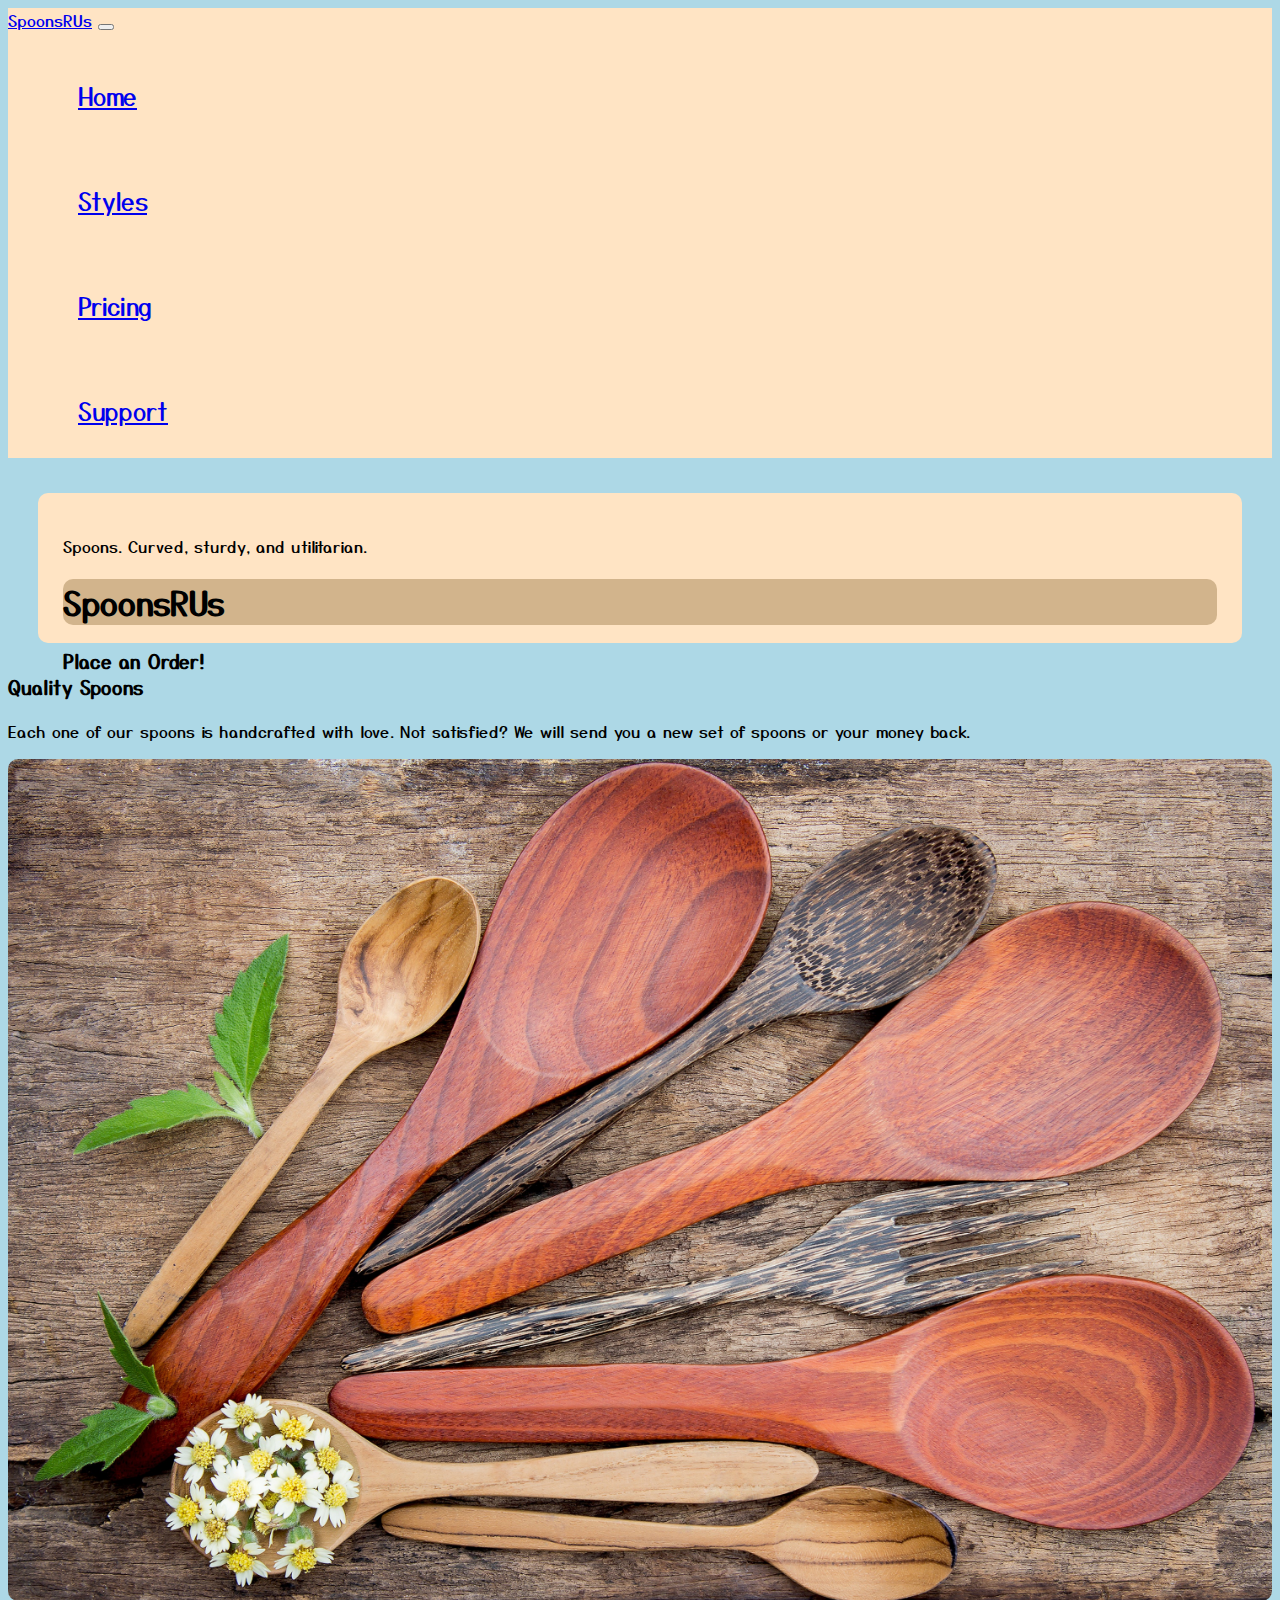
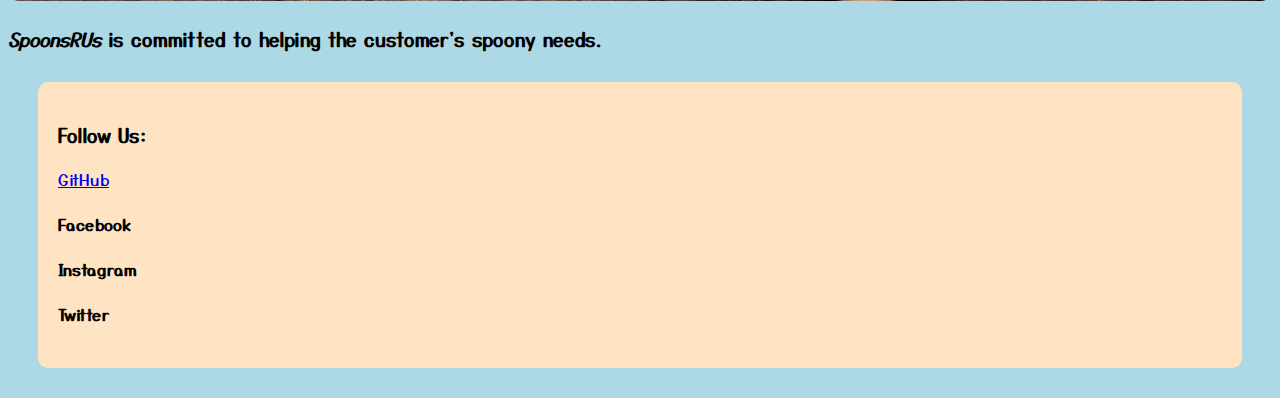
<file: index.html>
<!DOCTYPE html>
<html lang="en">
    <head>
        <meta charset="utf-8">
        <meta name="viewport" content="width=device-width, initial-scale=1">
        <title>SpoonsRUs</title>
        <link href="https://cdn.jsdelivr.net/npm/bootstrap@5.0.0-beta1/dist/css/bootstrap.min.css" rel="stylesheet"
            integrity="sha384-giJF6kkoqNQ00vy+HMDP7azOuL0xtbfIcaT9wjKHr8RbDVddVHyTfAAsrekwKmP1" crossorigin="anonymous">
        <link href="styles.css" rel="stylesheet">
        <link rel="preconnect" href="https://fonts.gstatic.com">
        <link href="https://fonts.googleapis.com/css2?family=Yusei+Magic&display=swap" rel="stylesheet">
    </head>

    <body>
        <nav class="navbar navbar-expand-lg navbar-light" style="background-color: bisque;">
            <div class="container-fluid">
                <a class="navbar-brand" href="/">SpoonsRUs</a>
                <button class="navbar-toggler" type="button" data-bs-toggle="collapse" data-bs-target="#navbarNav"
                    aria-controls="navbarNav" aria-expanded="false" aria-label="Toggle navigation">
                    <span class="navbar-toggler-icon"></span>
                </button>
                <div class="collapse navbar-collapse" id="navbarNav">
                    <ul class="navbar-nav">
                        <li class="nav-item">
                            <a class="nav-link active" aria-current="page" href="/">Home</a>
                        </li>
                        <li class="nav-item">
                            <a class="nav-link" href="styles.html">Styles</a>
                        </li>
                        <li class="nav-item">
                            <a class="nav-link" href="pricing.html">Pricing</a>
                        </li>
                        <li class="nav-item">
                            <a class="nav-link" href="support.html">Support</a>
                        </li>
                    </ul>
                </div>
            </div>
        </nav>

        <div class="headercontainer">
            <div class="header">
                <div class="row mx-auto text-center">
                    <div class="col-sm my-auto">
                        <p>Spoons. Curved, sturdy, and utilitarian.</p>
                    </div>
                    <div class="col-sm my-auto logo">
                        <h1>SpoonsRUs</h1>
                    </div>
                    <div class="col-sm my-auto">
                        <h3>Place an Order!</h3>
                    </div>
                </div>
            </div>
        </div>

        <div class="container">
            <div class="row">
                <div class="col-sm my-auto text-center">
                    <h3>Quality Spoons</h3>
                    <p>Each one of our spoons is handcrafted with love. 
                        Not satisfied? We will send you a new set of spoons or your money back.
                    </p>
                </div>
                <div class="col-sm my-auto">
                    <img src="/images/spoon1.jpg">
                </div>
                <div class="col-sm my-auto text-center">
                    <h3><em>SpoonsRUs</em> is committed to helping the customer's spoony needs.</h3>
                </div>
            </div>
        </div>

        <div class="footer text-center">
            <div class="row my-auto">
                <div class="col-sm my-auto text-right">
                    <h3>Follow Us: </h3>
                    <a href="https://github.com/erdbom/creative1.git">GitHub</a>
                </div>
                <div class="col-sm my-auto text-left">
                    <h4>Facebook</h4>
                    <h4>Instagram</h4>
                    <h4>Twitter</h4>
                </div>
            </div>
        </div>

        <script src="https://cdn.jsdelivr.net/npm/bootstrap@5.0.0-beta1/dist/js/bootstrap.bundle.min.js"
            integrity="sha384-ygbV9kiqUc6oa4msXn9868pTtWMgiQaeYH7/t7LECLbyPA2x65Kgf80OJFdroafW"
            crossorigin="anonymous"></script>
    </body>

</html>
</file>
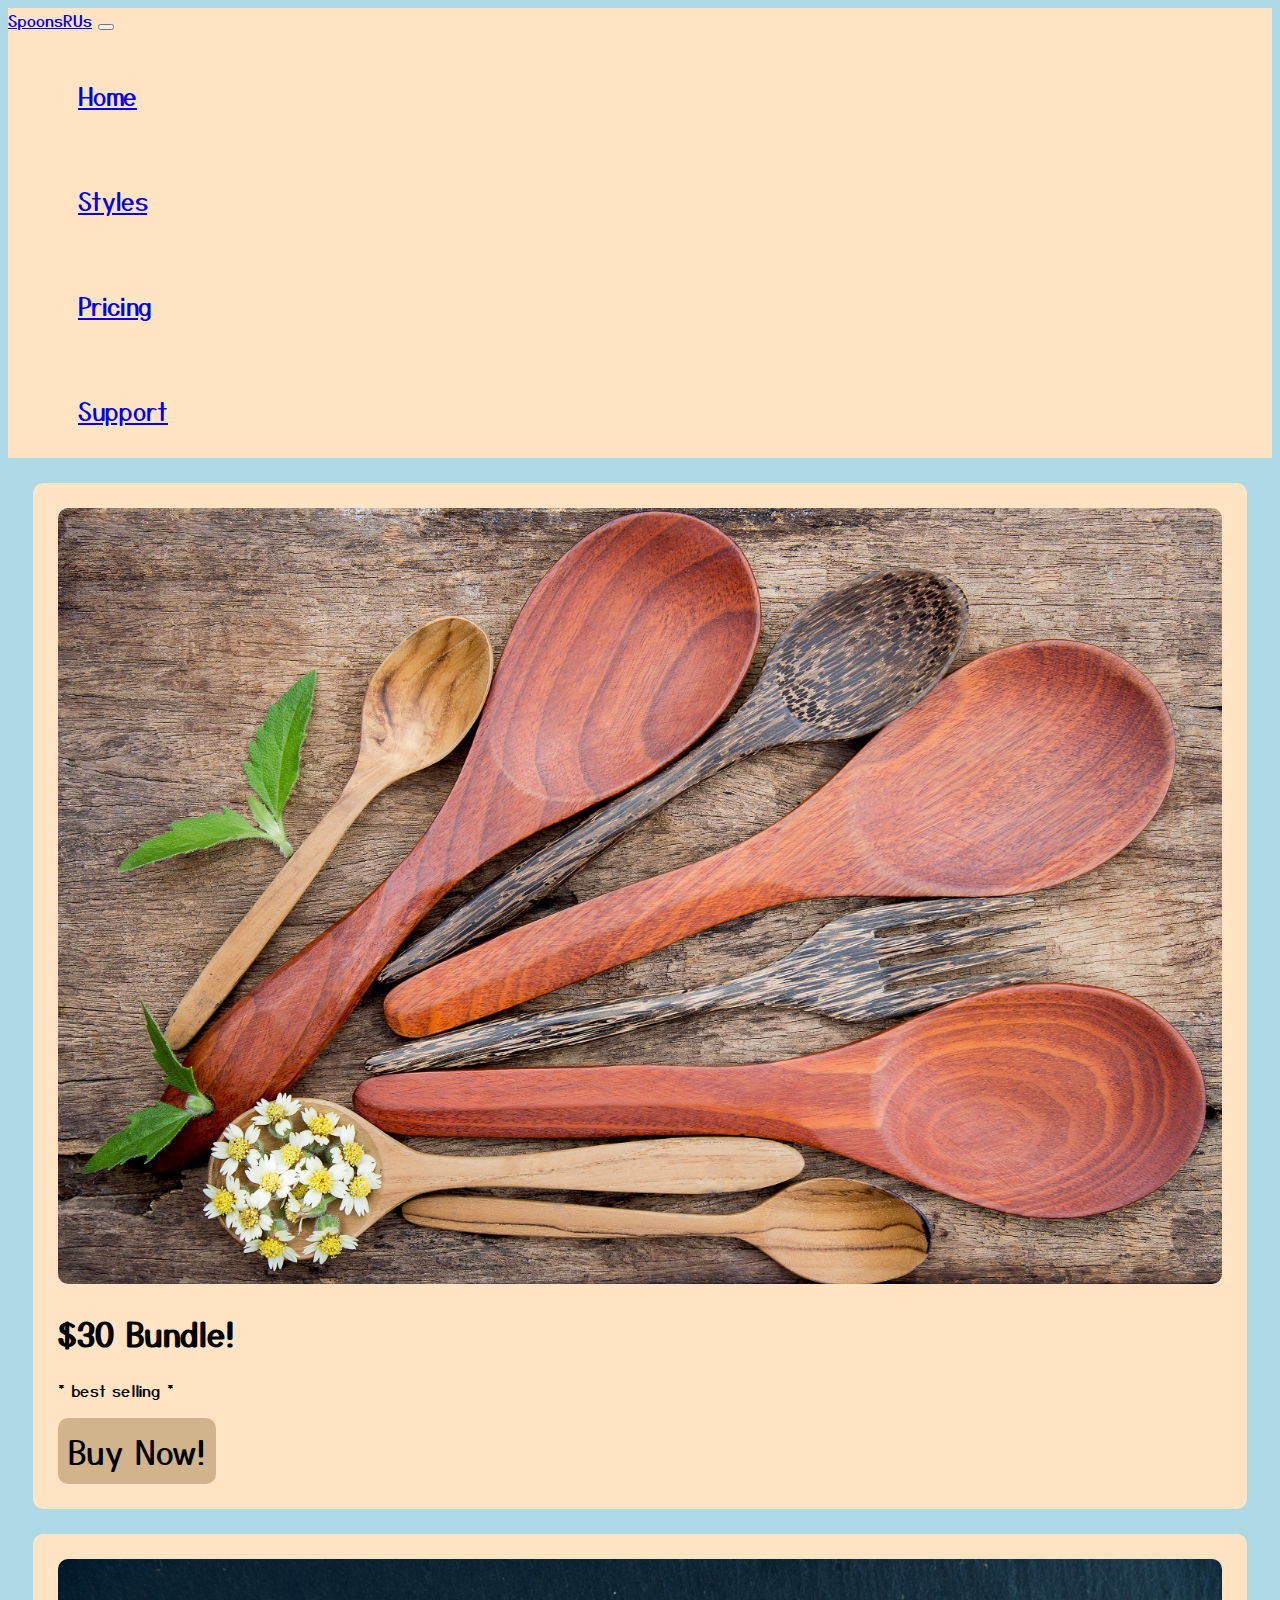
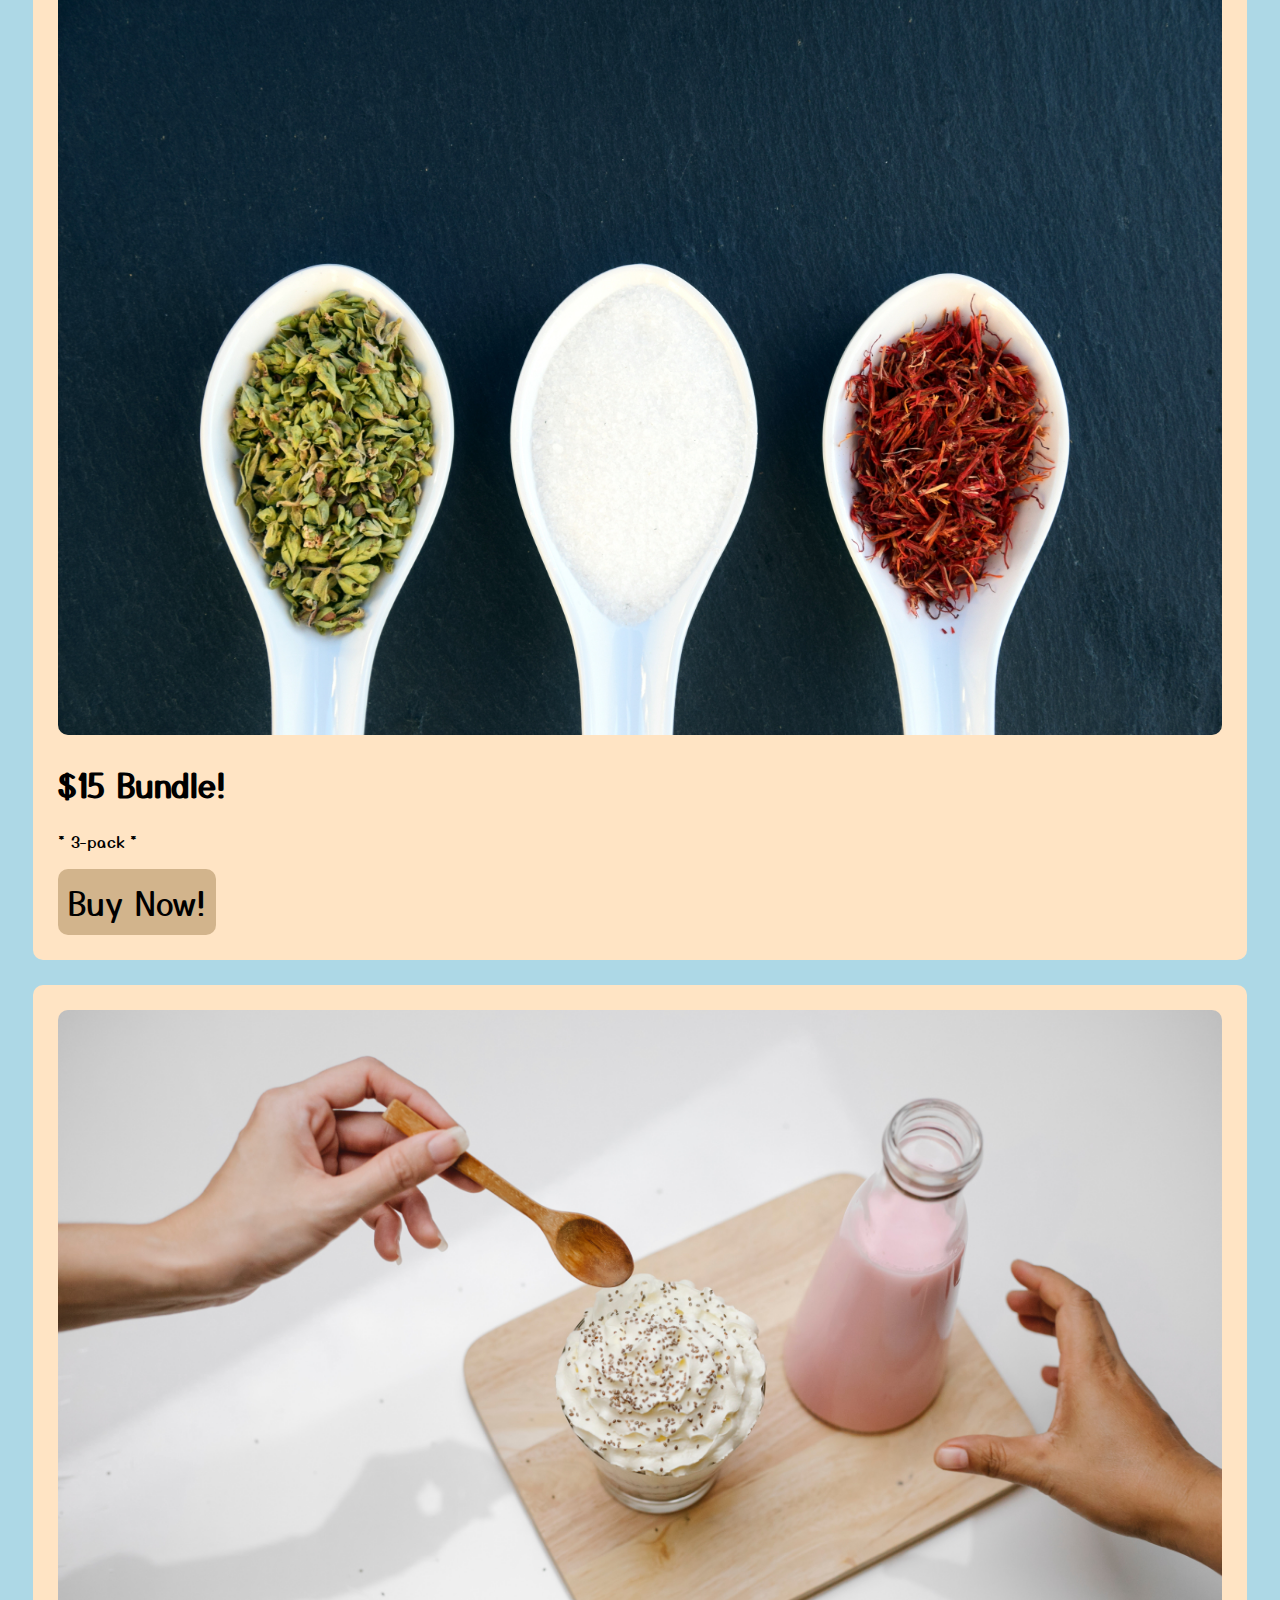
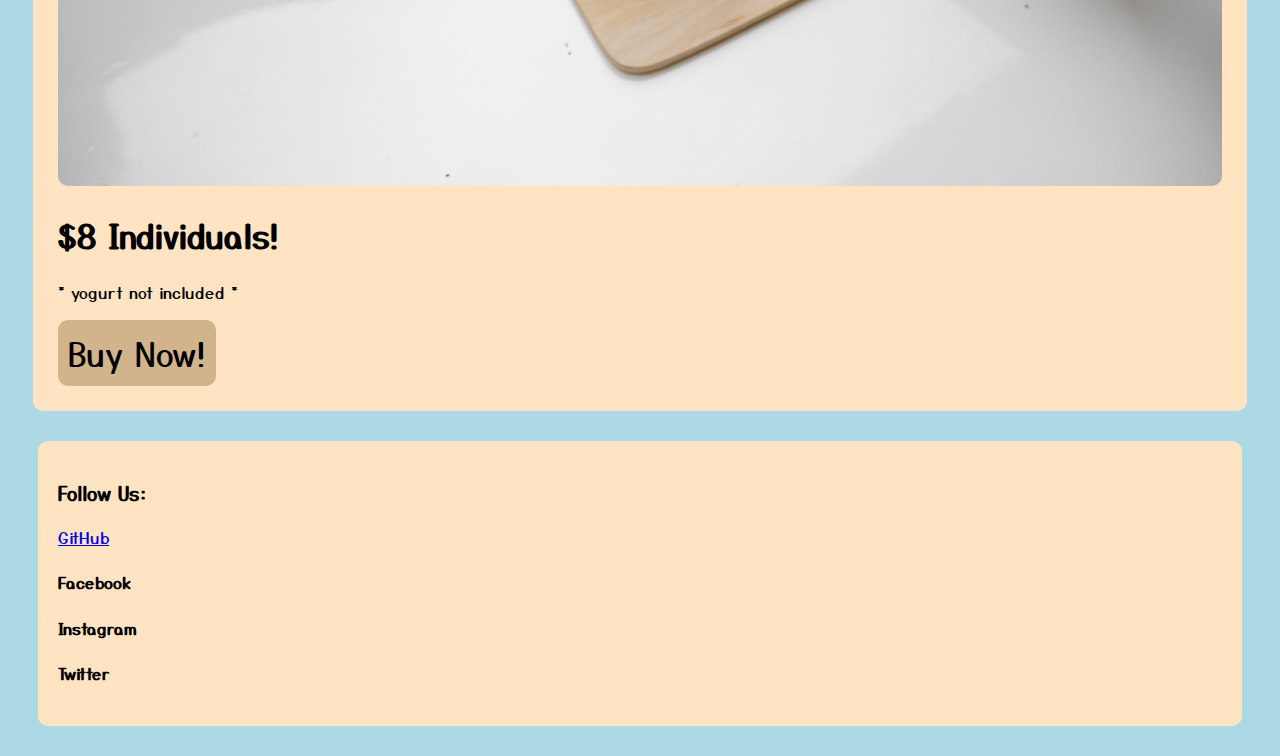
<file: pricing.html>
<!DOCTYPE html>
<html lang="en">

<head>
    <meta charset="utf-8">
    <meta name="viewport" content="width=device-width, initial-scale=1">
    <title>SpoonsRUs</title>
    <link href="https://cdn.jsdelivr.net/npm/bootstrap@5.0.0-beta1/dist/css/bootstrap.min.css" rel="stylesheet"
        integrity="sha384-giJF6kkoqNQ00vy+HMDP7azOuL0xtbfIcaT9wjKHr8RbDVddVHyTfAAsrekwKmP1" crossorigin="anonymous">
    <link href="styles.css" rel="stylesheet">
    <link rel="preconnect" href="https://fonts.gstatic.com">
    <link href="https://fonts.googleapis.com/css2?family=Yusei+Magic&display=swap" rel="stylesheet">
</head>

<body>
    <nav class="navbar navbar-expand-lg navbar-light" style="background-color: bisque;">
        <div class="container-fluid">
            <a class="navbar-brand" href="/">SpoonsRUs</a>
            <button class="navbar-toggler" type="button" data-bs-toggle="collapse" data-bs-target="#navbarNav"
                aria-controls="navbarNav" aria-expanded="false" aria-label="Toggle navigation">
                <span class="navbar-toggler-icon"></span>
            </button>
            <div class="collapse navbar-collapse" id="navbarNav">
                <ul class="navbar-nav">
                    <li class="nav-item">
                        <a class="nav-link" aria-current="page" href="/">Home</a>
                    </li>
                    <li class="nav-item">
                        <a class="nav-link" href="styles.html">Styles</a>
                    </li>
                    <li class="nav-item">
                        <a class="nav-link active" href="pricing.html">Pricing</a>
                    </li>
                    <li class="nav-item">
                        <a class="nav-link" href="support.html">Support</a>
                    </li>
                </ul>
            </div>
        </div>
    </nav>

    <div class="container prices mx-auto shadow">
        <div class="row my-auto">
            <div class="col-sm my-auto">
                <img src="/images/spoon1.jpg">
            </div>
            <div class="col-sm my-auto text-center">
                <h1>$30 Bundle!</h1>
                <p>* best selling *</p>
                <div class="logo text-center mx-auto buybutton shadow">Buy Now!</div>
            </div>
        </div>
    </div>

    <div class="container prices mx-auto shadow">
        <div class="row my-auto">
            <div class="col-sm my-auto">
                <img src="/images/spoon5.jpg">
            </div>
            <div class="col-sm my-auto text-center">
                <h1>$15 Bundle!</h1>
                <p>* 3-pack *</p>
                <div class="logo text-center mx-auto buybutton shadow">Buy Now!</div>
            </div>
        </div>
    </div>

    <div class="container prices mx-auto shadow">
        <div class="row my-auto">
            <div class="col-sm my-auto">
                <img src="/images/spoon2.jpg">
            </div>
            <div class="col-sm my-auto text-center">
                <h1>$8 Individuals!</h1>
                <p>* yogurt not included *</p>
                <div class="logo text-center mx-auto buybutton shadow">Buy Now!</div>
            </div>
        </div>
    </div>

    <div class="footer text-center shadow">
        <div class="row my-auto">
            <div class="col-sm my-auto text-right">
                <h3>Follow Us: </h3>
                <a href="https://github.com/erdbom/creative1.git">GitHub</a>
            </div>
            <div class="col-sm my-auto text-left">
                <h4>Facebook</h4>
                <h4>Instagram</h4>
                <h4>Twitter</h4>
            </div>
        </div>
    </div>
    
    <script src="https://cdn.jsdelivr.net/npm/bootstrap@5.0.0-beta1/dist/js/bootstrap.bundle.min.js"
        integrity="sha384-ygbV9kiqUc6oa4msXn9868pTtWMgiQaeYH7/t7LECLbyPA2x65Kgf80OJFdroafW"
        crossorigin="anonymous"></script>

</body>

</html>
</file>
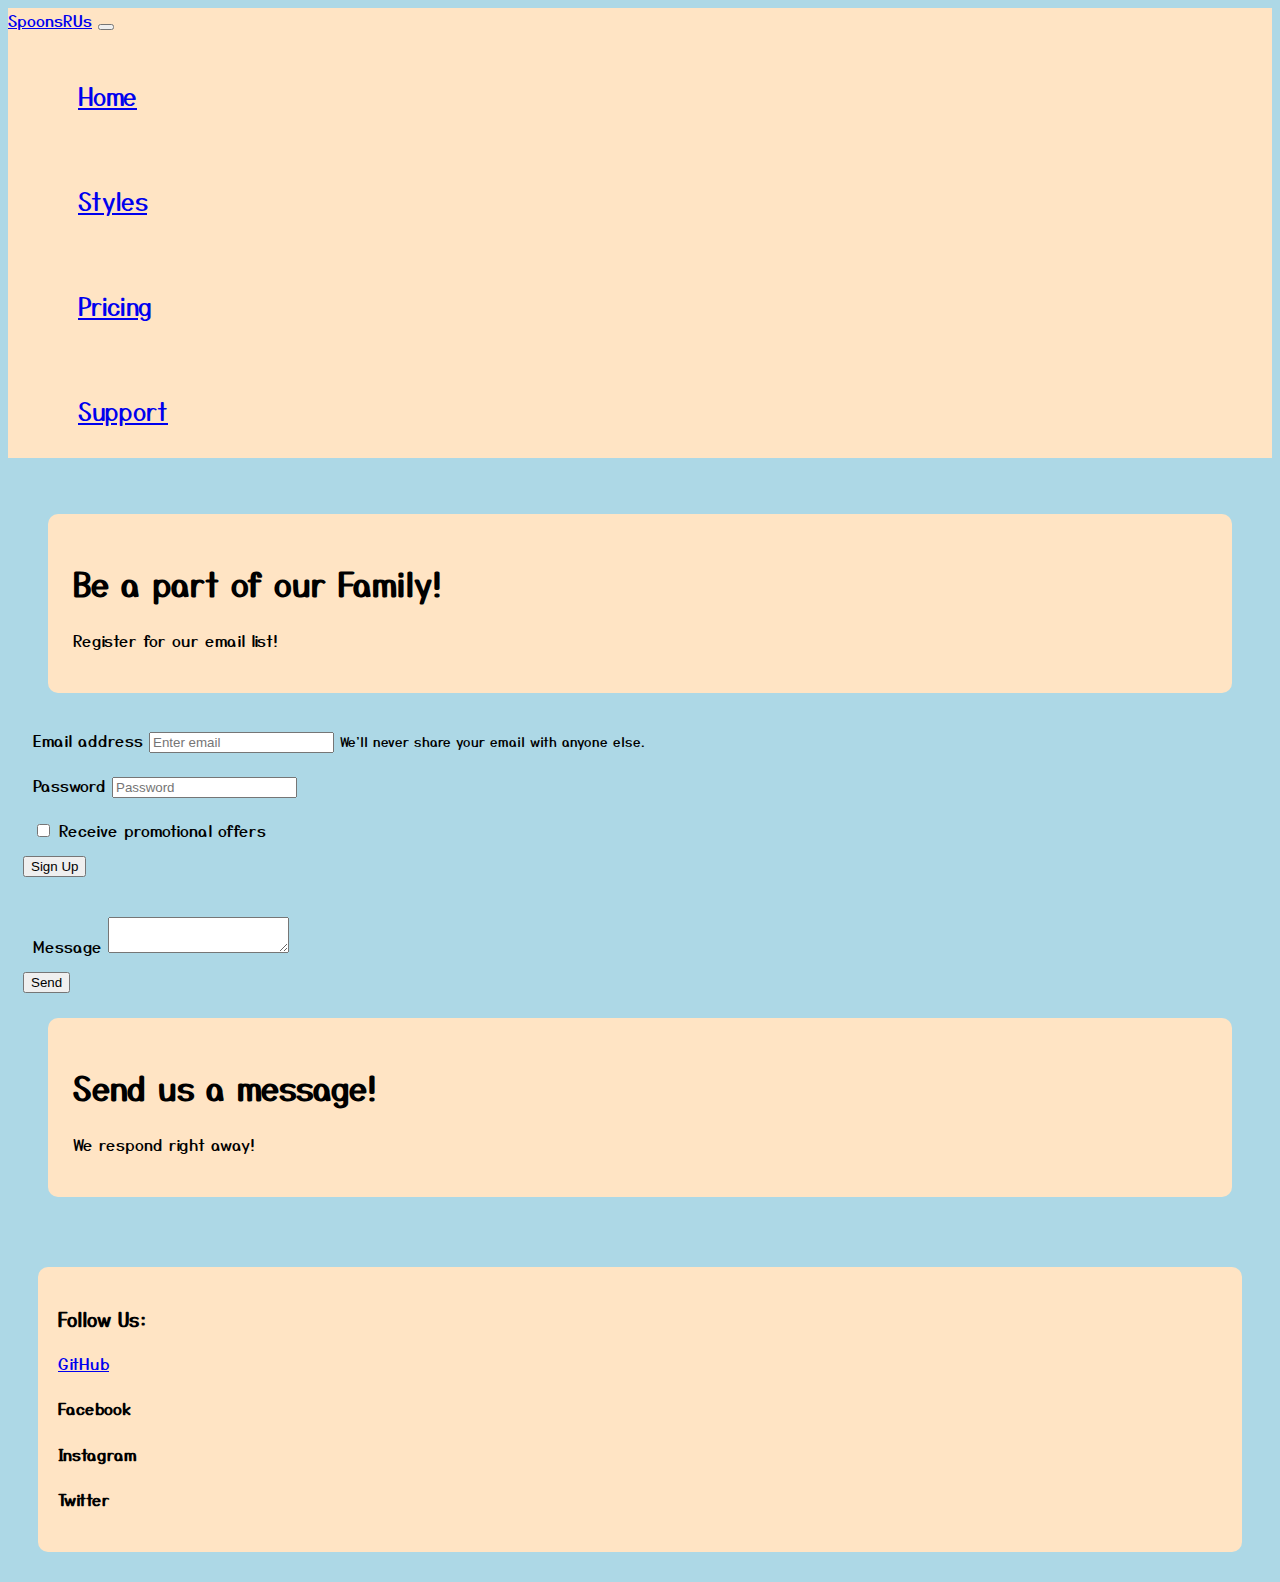
<file: support.html>
<!DOCTYPE html>
<html lang="en">

<head>
    <meta charset="utf-8">
    <meta name="viewport" content="width=device-width, initial-scale=1">
    <title>SpoonsRUs</title>
    <link href="https://cdn.jsdelivr.net/npm/bootstrap@5.0.0-beta1/dist/css/bootstrap.min.css" rel="stylesheet"
        integrity="sha384-giJF6kkoqNQ00vy+HMDP7azOuL0xtbfIcaT9wjKHr8RbDVddVHyTfAAsrekwKmP1" crossorigin="anonymous">
    <link href="styles.css" rel="stylesheet">
    <link rel="preconnect" href="https://fonts.gstatic.com">
    <link href="https://fonts.googleapis.com/css2?family=Yusei+Magic&display=swap" rel="stylesheet">
</head>

<body>
    <nav class="navbar navbar-expand-lg navbar-light" style="background-color: bisque;">
        <div class="container-fluid">
            <a class="navbar-brand" href="/">SpoonsRUs</a>
            <button class="navbar-toggler" type="button" data-bs-toggle="collapse" data-bs-target="#navbarNav"
                aria-controls="navbarNav" aria-expanded="false" aria-label="Toggle navigation">
                <span class="navbar-toggler-icon"></span>
            </button>
            <div class="collapse navbar-collapse" id="navbarNav">
                <ul class="navbar-nav">
                    <li class="nav-item">
                        <a class="nav-link" aria-current="page" href="/">Home</a>
                    </li>
                    <li class="nav-item">
                        <a class="nav-link" href="styles.html">Styles</a>
                    </li>
                    <li class="nav-item">
                        <a class="nav-link" href="pricing.html">Pricing</a>
                    </li>
                    <li class="nav-item">
                        <a class="nav-link active" href="support.html">Support</a>
                    </li>
                </ul>
            </div>
        </div>
    </nav>

    <div class="container">
        <div class="row mx-auto my-auto" style="padding: 15px;">
            <div class="col-sm-5 mx-2 text-center my-auto prices shadow">
                <h1>Be a part of our Family!</h1>
                <p>Register for our email list!</p>
            </div>
            <div class="col-sm-5 mx-2 text-left">
                <form>
                    <div class="form-group forms">
                        <label for="exampleInputEmail1">Email address</label>
                        <input type="email" class="form-control" id="exampleInputEmail1" aria-describedby="emailHelp"
                            placeholder="Enter email">
                        <small id="emailHelp" class="form-text text-muted">We'll never share your email with anyone else.</small>
                    </div>
                    <div class="form-group forms">
                        <label for="exampleInputPassword1">Password</label>
                        <input type="password" class="form-control" id="exampleInputPassword1" placeholder="Password">
                    </div>
                    <div class="form-check forms">
                        <input type="checkbox" class="form-check-input" id="exampleCheck1">
                        <label class="form-check-label" for="exampleCheck1">Receive promotional offers</label>
                    </div>
                    <button type="submit" class="btn btn-primary">Sign Up</button>
                </form>
            </div>
        </div>
    </div>

    <div class="container">
        <div class="row mx-auto my-auto" style="padding: 15px;">
            <div class="col-sm-5 mx-2 text-left">
                <form>
                    <div class="form-group forms">
                        <label for="exampleInputEmail1">Message</label>
                        <textarea class="form-control" aria-label="With textarea"></textarea>
                    </div>
                        <button type="submit" class="btn btn-primary">Send</button>
                </form>
            </div>
            <div class="col-sm-5 mx-2 text-center my-auto prices shadow">
                <h1>Send us a message!</h1>
                <p>We respond right away!</p>
            </div>
        </div>
    </div>

    <div class="footer text-center shadow">
        <div class="row my-auto">
            <div class="col-sm my-auto text-right">
                <h3>Follow Us: </h3>
                <a href="https://github.com/erdbom/creative1.git">GitHub</a>
            </div>
            <div class="col-sm my-auto text-left">
                <h4>Facebook</h4>
                <h4>Instagram</h4>
                <h4>Twitter</h4>
            </div>
        </div>
    </div>
    
    <script src="https://cdn.jsdelivr.net/npm/bootstrap@5.0.0-beta1/dist/js/bootstrap.bundle.min.js"
        integrity="sha384-ygbV9kiqUc6oa4msXn9868pTtWMgiQaeYH7/t7LECLbyPA2x65Kgf80OJFdroafW"
        crossorigin="anonymous"></script>

</body>

</html>
</file>
<file: styles.css>
body {
    background-color: lightblue;
    font-family: 'Yusei Magic', sans-serif;
}

.header {
    padding: 25px;
    height: 100px;
    margin: 30px;
    margin-top: 35px;
    background-color: bisque;
    border-radius: 10px;
}

.logo {
    background-color: tan;
    border-radius: 10px;
}

img {
    width: 100%;
    height: 60%;
    border-radius: 10px;
}

h2 {
    overflow: hidden;
    white-space: nowrap;
    text-align: center;
    padding: 5px;
    padding-left: 10px;
}

ul {
    list-style-type: none;
    text-align: left;
}

li {
    font-size: 1.5em;
    padding: 30px;
    margin: 10px 0px 10px 0px;
}

.mid {
    display: flex;
    justify-content: flex-end;
}

.spoons {
    margin: 20px;
    margin-right: 30px;
    background-color: bisque;
    border-radius: 10px;
}

.spacing {
    height: 300px !important;
    margin: 15px !important;
    margin: 30px;
    background-color: bisque;
    border-radius: 10px;
}

.footer {
    padding: 20px;
    margin: 30px;
    background-color: bisque;
    border-radius: 10px;
}

.sizing {
    height: 300px !important;
}

.buybutton {
    width: fit-content; 
    padding: 10px; 
    font-size: 2em;
}

.prices {
    padding: 25px;
    margin: 25px;
    background-color: bisque;
    border-radius: 10px;
}

.forms {
    padding: 10px;
}

@media only screen and (max-width: 600px) {
    
    .sizing {
        height: 50%!important;
    }
    .header {
        height: 50%!important;
    }
    
    .spoons {
        
    }

    .cols {
        height: 100px!important;
    }
}
</file>
